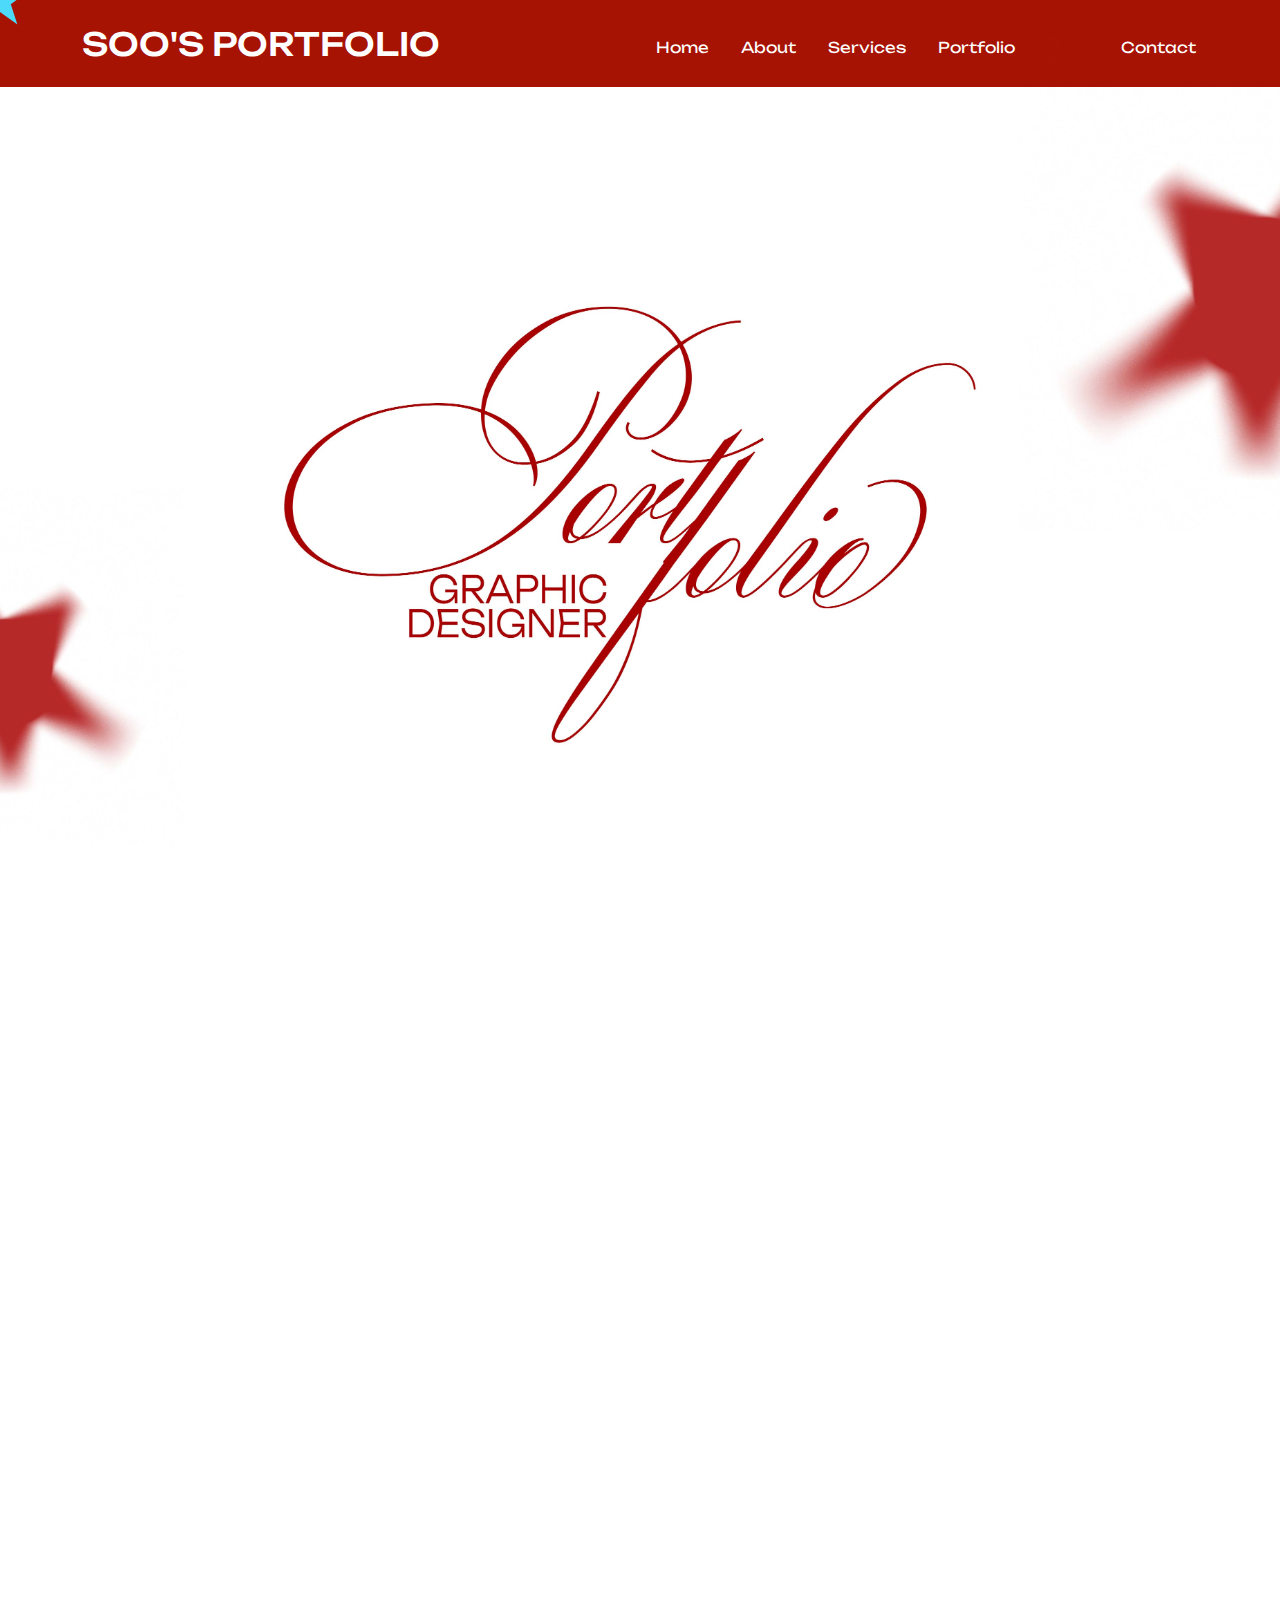
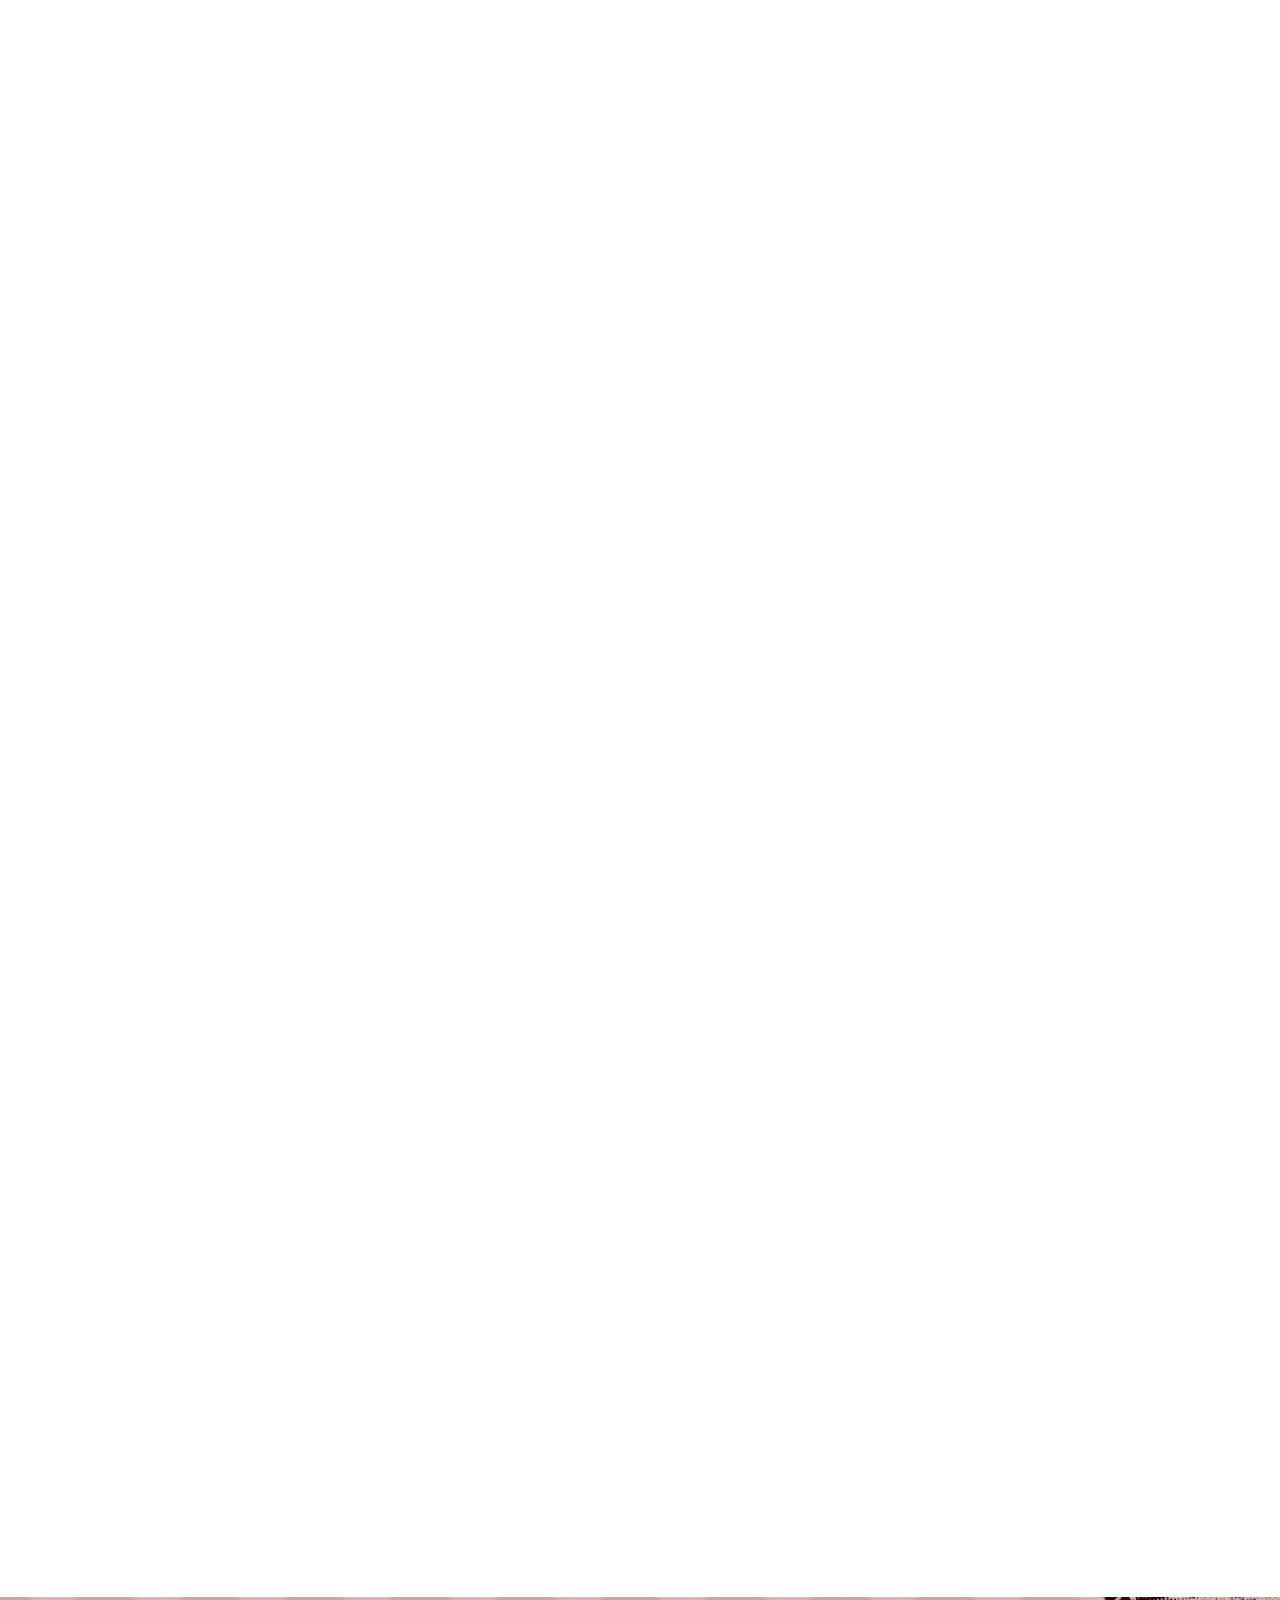
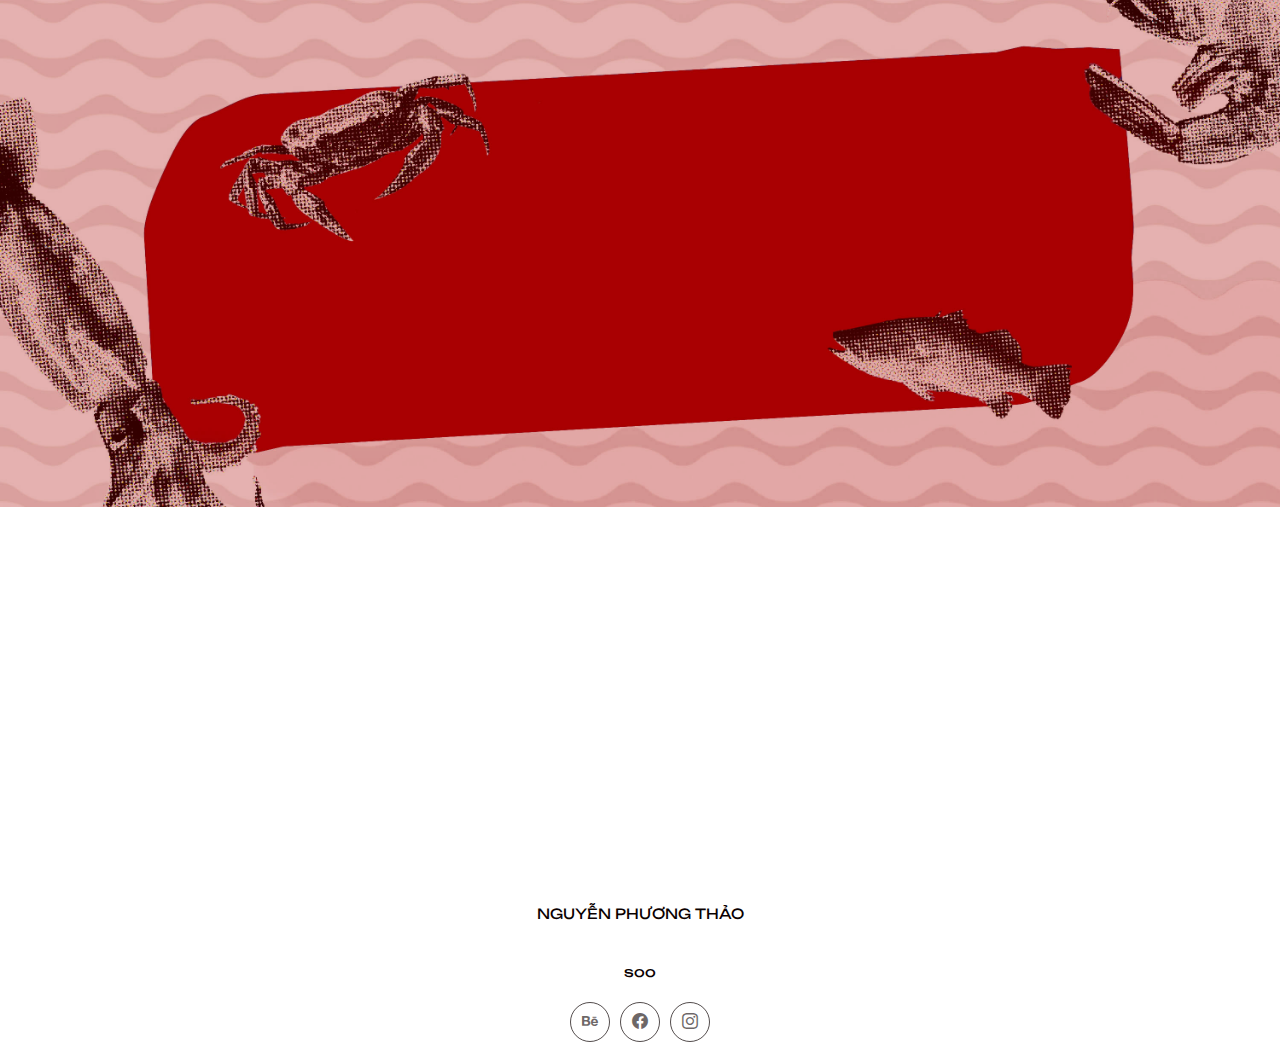
<file: index.html>
<!DOCTYPE html>
<html lang="en">

<head>
  <meta charset="utf-8">
  <meta content="width=device-width, initial-scale=1.0" name="viewport">
  <title>Soo's Portfolio</title>
  <meta name="description" content="">
  <meta name="keywords" content="">

  <!-- Favicons -->
  <link href="assets/img/web-10.png" rel="icon">

  <!-- Fonts -->
  <link rel="preconnect" href="https://fonts.googleapis.com">
  <link rel="preconnect" href="https://fonts.gstatic.com" crossorigin>
  <link href="https://fonts.googleapis.com/css2?family=Ballet:opsz@16..72&family=Monsieur+La+Doulaise&family=Unbounded:wght@200..900&display=swap" rel="stylesheet">

  <!-- CSS -->
  <link href="assets/vendor/bootstrap/css/bootstrap.min.css" rel="stylesheet">
  <link href="assets/vendor/bootstrap-icons/bootstrap-icons.css" rel="stylesheet">
  <link href="assets/vendor/aos/aos.css" rel="stylesheet">
  <link href="assets/vendor/lightbox/css/lightbox.min.css" rel="stylesheet">
  <link href="assets/vendor/swiper/swiper-bundle.min.css" rel="stylesheet">
  <link href="assets/css/owl.carousel.css" rel="stylesheet" type="text/css">
  <link href="assets/css/owl.theme.default.css" rel="stylesheet" type="text/css">


  <!-- Main CSS -->
  <link href="assets/css/main.css" rel="stylesheet">

  <style>
    body {
        position: relative;
        cursor: none;
    }
p {
  font-family:"Unbounded";
}

li{
  font-family:"Unbounded";
}
    .trail {
        position: absolute;
        width: 60px;
        height: 60px;
        background-color: rgb(89, 236, 252);
        clip-path: polygon(
        50% 0%, 
        61% 35%, 
        98% 35%, 
        68% 57%, 
        79% 91%, 
        50% 70%, 
        21% 91%, 
        32% 57%, 
        2% 35%, 
        39% 35%
    );
        pointer-events: none;
        transition: transform 0.1s ease-out, background-color 0.3s ease, width 0.3s ease, height 0.3s ease;
        display: flex;
        align-items: center;
        justify-content: center;
        color: rgb(255, 255, 255);
        font-size: 14px;
        font-weight: bold;
        mix-blend-mode: difference;
          z-index: 9999;
      /* Animation for light shaking effect */
      animation: shake 1s ease-in-out infinite;
}

/* Define the keyframes for the shake animation */
@keyframes shake {
    0% {
        transform: rotate(0deg);
    }
    25% {
        transform: rotate(10deg);
    }
    50% {
        transform: rotate(0deg);
    }
    75% {
        transform: rotate(-10deg);
    }
    100% {
        transform: rotate(0deg);
    }
}

</style>

</head>

<body class="index-page">
<script>
    const numTrails = 10;
    const trails = [];
    const trail = document.createElement('div');
    trail.classList.add('trail');

    document.body.appendChild(trail);

    let mouseX = 0;
    let mouseY = 0;

    window.addEventListener('mousemove', (e) => {
        mouseX = e.clientX + window.scrollX; // Cộng với cuộn trang ngang
        mouseY = e.clientY + window.scrollY;
    });

    function animateTrails() {
        trail.style.top = `${(mouseY - trail.offsetWidth / 2)}px`;
        trail.style.left = `${(mouseX - trail.offsetHeight / 2)}px`;
        requestAnimationFrame(animateTrails);
    }
    setInterval(animateTrails, 100);


    
  window.addEventListener('scroll', function() {
    const header = document.querySelector('.header');
    
    // Kiểm tra nếu vị trí cuộn lớn hơn một giá trị nhất định (ví dụ 10px)
    if (window.scrollY > 10) {
      header.classList.add('scrolled');  // Thêm lớp 'scrolled' khi cuộn
    } else {
      header.classList.remove('scrolled');  // Loại bỏ lớp 'scrolled' khi chưa cuộn
    }
  });


 

</script>

  <header id="header" class="header d-flex align-items-center sticky-top">
    <div class="container-fluid container-xl position-relative d-flex align-items-center justify-content-between">
        <h2>SOO'S PORTFOLIO</h2>
      </a>

      <nav id="navmenu" class="navmenu">
        <ul>
          <li><a href="#hero" class="active">Home<br></a></li>
          <li><a href="#about">About</a></li>
          <li><a href="#services">Services</a></li>
          <li><a href="#portfolio">Portfolio</a></li>
          <li><img src="assets/img/star-10.png" class="img"></li>
          
          <li><a href="#contact">Contact</a></li>
        </ul>
        <i class="mobile-nav-toggle d-xl-none bi bi-list"></i>
      </nav>

    </div>
  </header>

  <main class="main">

    <!-- Hero Section -->
    <section id="hero" class="hero section dark-background">

      <img src="assets/img/phas pot-01.jpg">


    </section><!-- /Hero Section -->

    <!-- About Section -->
    <section id="about" class="about section">

      <div class="container" data-aos="fade-up" data-aos-delay="100">

        <div class="row gy-4">
          <div class="col-md-6">

            <div class="row justify-content-between gy-4">
              <div class="col-lg-12">
           <img src="assets/img/about-11.jpg" class="img-fluid">
           </div>
        
            </div>

        <div class="skills-content skills-animation">

          </div>
          </div>

          <div class="col-md-6">
            <div class="about-me">
              <h4>ABOUT ME</h4>
              <p>
                Hello! I'm a graphic designer who believes that every design tells a story. With a strong focus on creativity and originality, I aim to create impactful visuals that connect with audiences.
              </p>
              <p>I enjoy experimenting with different styles and techniques, always seeking to learn and grow in my craft. Design is my language, and I’m excited to share my journey with you through my work!</p>
              <div data-aos="fade-up">
                <br>
                <h5>SKILLS</h5>
              </div>
              <img src="assets/img/SKILL-11.jpg" data-aos="fade-up" class="img-fluid">
        
                    </div>
                  
                </div>

            </div>
          </div>
        </div>
        
        

      </div>

    </section><!-- EndAbout Section -->
    <!-- Education Resume Section -->
    <section id="resume" class="resume section">

      <!-- Section Title -->
      <div class="container section-title" data-aos="fade-up">
        <h2>EDUCATION</h2>
  </div>

  <div class="container">

    <div class="row">

        <div class="col-lg-6" data-aos="fade-up" data-aos-delay="100">
        <h4 class="resume-title">Arena Multimedia</h4>
          <div class="resume-item pb-0">
          <h5>Graphic Design</h5>
        <li>2023 - Present</li>
         </ul>
          </div><!-- End Resume Item -->
          </div>

    <div class="col-lg-6" data-aos="fade-up" data-aos-delay="200">
      <h4 class="resume-title">HCM University of Banking</h4>
      <div class="resume-item pb-0">
      <h5>Business English</h5>
          <li>2019 - 2023</li>
              </ul>  </div>
          </div>
      <!-- Section Title -->
     
<!-- End ABOUT SÉCTION -->
      </div>

    </section><!-- /Resume Section -->

    <!-- Services Section -->
    <section id="services" class="services section">
      <!-- Section Title -->
      <div class="container section-title" data-aos="fade-up">
        <h2>SERVICES</h2>
        <br>
      </div>
    
      <!-- Bootstrap Carousel -->
      <div id="servicesCarousel" class="carousel slide" data-aos="fade-up" data-bs-ride="carousel">
        <!-- Carousel Indicators -->
        <div class="carousel-indicators">
          <button type="button" data-bs-target="#servicesCarousel" data-bs-slide-to="0" class="active"></button>
          <button type="button" data-bs-target="#servicesCarousel" data-bs-slide-to="1"></button>
        </div>
    
        <!-- Carousel Items -->
        <div class="carousel-inner">
          <!-- Row 1 -->
          <div class="carousel-item active">
            <div class="row">
              <div class="col-md-4">
                <div class="service-item text-center">
                  <div class="icon">
                    <i class="bi bi-brush"></i>
                  </div>
                  <h3>Illustration</h3>
                  <p>Turning your ideas into charming, one-of-a-kind visuals that leave a lasting impression.</p>
                </div>
              </div>
              <div class="col-md-4">
                <div class="service-item text-center">
                  <div class="icon">
                    <i class="bi bi-chat-quote"></i>
                  </div>
                  <h3>Branding</h3>
                  <p>Crafting logos and visuals that make your brand unforgettable. Let's bring your brand's story to life!</p>
                </div>
              </div>
              <div class="col-md-4">
                <div class="service-item text-center">
                  <div class="icon">
                    <i class="bi bi-easel"></i>
                  </div>
                  <h3>Layout</h3>
                  <p>Professional layout design for books and magazines, ensuring clear structure, visual appeal, and an engaging reading experience.</p>
                </div>
              </div>
            </div>
          </div>
    
          <!-- Row 2 -->
          <div class="carousel-item">
            <div class="row">
              <div class="col-md-4">
                <div class="service-item text-center">
                  <div class="icon">
                    <i class="bi bi-bounding-box-circles"></i>
                  </div>
                  <h3>Graphic Design</h3>
                  <p>Providing professional visual design solutions that enhance your brand identity, effectively convey your message.</p>
                </div>
              </div>
              <div class="col-md-4">
                <div class="service-item text-center">
                  <div class="icon">
                    <i class="bi bi-camera"></i>  
                  </div>
                  <h3>Photography</h3>
                  <p>High-quality photography services that capture the essence of your brand or project.</p>
                </div>
              </div>
              <div class="col-md-4">
                <div class="service-item text-center">
                  <div class="icon">           
                    <i class="bi bi-box2-heart"></i>     </div>
                  <h3>Packaging Design</h3>
                  <p>Innovative packaging designs that combine functionality with aesthetic appeal.</p>
                </div>
              </div>
            </div>
          </div>
        </div>
    
        <!-- Carousel Navigation -->
        <button class="carousel-control-prev" type="button" data-bs-target="#servicesCarousel" data-bs-slide="prev">
          <span class="carousel-control-prev-icon" aria-hidden="true"></span>
          <span class="visually-hidden">Previous</span>
        </button>
        <button class="carousel-control-next" type="button" data-bs-target="#servicesCarousel" data-bs-slide="next">
          <span class="carousel-control-next-icon" aria-hidden="true"></span>
          <span class="visually-hidden">Next</span>
        </button>
      </div>
    </section>
    
    <style>
      /* Carousel Inner Styling */
      #servicesCarousel .carousel-inner {
        max-width: 1000px;
        margin: 0 auto;
      }
  
    
      /* Carousel Control Buttons */
      .carousel-control-prev-icon,
      .carousel-control-next-icon {
        background-color: #a80000; /* Màu nút điều hướng */
        border-radius: 50%;
        width: 30px;
        height: 30px;
      }
    
      .carousel-control-prev-icon:hover,
      .carousel-control-next-icon:hover {
        background-color: #ff6666; /* Màu sáng hơn khi hover */
      }
    </style>
    
    
    <!-- /Services Section -->

   <!-- Stats Section -->
<section id="stats" class="stats section accent-background">
  <img src="assets/img/eye-16.jpg" alt="" data-aos="fade-in">
  <div class="container position-relative" data-aos="fade-up" data-aos-delay="100">
    <div class="row gy-4">
      <div class="col-lg-3 col-md-6">
        <div class="stats-item text-center w-100 h-100">
          <span data-purecounter-start="0" data-purecounter-end="72" data-purecounter-duration="2" class="purecounter">72</span>
          <p>Clients</p>
        </div>
      </div><!-- End Stats Item -->

      <div class="col-lg-3 col-md-6">
        <div class="stats-item text-center w-100 h-100">
          <span data-purecounter-start="0" data-purecounter-end="194" data-purecounter-duration="2" class="purecounter">194</span>
          <p>Projects</p>
        </div>
      </div><!-- End Stats Item -->

      <div class="col-lg-3 col-md-6">
        <div class="stats-item text-center w-100 h-100">
          <span data-purecounter-start="0" data-purecounter-end="54" data-purecounter-duration="2" class="purecounter">54</span>
          <p>Clients Comeback</p>
        </div>
      </div><!-- End Stats Item -->

      <div class="col-lg-3 col-md-6">
        <div class="stats-item text-center w-100 h-100">
          <span data-purecounter-start="0" data-purecounter-end="11" data-purecounter-duration="2" class="purecounter">11</span>
          <p>Awards</p>
        </div>
      </div><!-- End Stats Item -->
    </div>
  </div>
</section><!-- /Stats Section -->


    <!-- Portfolio Section -->
    <section id="portfolio" class="portfolio section">

      <!-- Section Title -->
  <div class="container section-title" data-aos="fade-up">
        <a href="portfolio-details.html"><h2>PORTFOLIO</h2> </a> <br>
        <p>My featured projects</p>
        <u><a href="portfolio-details.html" target="_blank" style="color: black; font-family:Unbounded">More Projects</a></u>
        
        <br><br>
   </div><!-- End Section Title -->
   <div class="container">
  <div class="isotope-layout" data-default-filter="*" data-layout="masonry" data-sort="original-order">
 <ul class="portfolio-filters isotope-filters" data-aos="fade-up" data-aos-delay="200">
            <li data-filter="*" class="filter-active">All</li>
            <li data-filter=".filter-magazine">Magazine</li>
            <li data-filter=".filter-photography">Photography</li>
            <li data-filter=".filter-branding">Branding</li>
          <li data-filter=".filter-other">Other</li>
      </ul><!-- End Portfolio Filters -->
          <div class="row gy-4 isotope-container" data-aos="fade-up" data-aos-delay="200">

            <div class="col-lg-4 col-md-6 portfolio-item isotope-item filter-magazine">
              <img src="assets/img/portfolio/layout1-12.jpg" class="img-fluid" alt="">
              <div class="portfolio-info">
                <h4>Asics X KIRSH Magazine</h4>
                <p>The best collaboration</p>
    
              </div>
            </div><!-- End Portfolio Item -->

            <div class="col-lg-4 col-md-6 portfolio-item isotope-item filter-branding">
              <img src="assets/img/portfolio/branding 2-13.jpg" class="img-fluid">
              <div class="portfolio-info">
                <h4>4 PHƯƠNG 8 HƯỚNG</h4>
                <p>Trại Hè 4 Phương 8 Hướng Anh Em 1 Nhà</p>
            
              </div>
            </div><!-- End Portfolio Item -->

            <div class="col-lg-4 col-md-6 portfolio-item isotope-item filter-branding">
              <img src="assets/img/portfolio/branding-1.jpg" class="img-fluid" alt="">
              <div class="portfolio-info">
                <h4>Xắn</h4>
                <p>Bạn đã ăn sáng no chưa?</p>
          
              </div>
            </div><!-- End Portfolio Item -->

            
            <div class="col-lg-4 col-md-6 portfolio-item isotope-item filter-photography">
              <img src="assets/img/portfolio/photo-13.jpg" class="img-fluid" alt="">
              <div class="portfolio-info">
                <h4>Dimsum</h4>
                <p>Photography Concept</p>
              </div>
            </div><!-- End Portfolio Item -->

        
            <div class="col-lg-4 col-md-6 portfolio-item isotope-item filter-photography">
              <img src="assets/img/portfolio/photoo-13.jpg" class="img-fluid" alt="">
              <div class="portfolio-info">
                <h4>Photography Concept</h4>
                <p>Portrait Photography Concept</p>
                </div>
            </div><!-- End Portfolio Item -->

            
            <div class="col-lg-4 col-md-6 portfolio-item isotope-item filter-branding">
              <img src="assets/img/portfolio/pack-02.jpg" class="img-fluid" alt="">
              <div class="portfolio-info">
                <h4>NooNee</h4>
                <p>Packaging design for NooNee</p>
              </div>
            </div><!-- End Portfolio Item -->

            <div class="col-lg-4 col-md-6 portfolio-item isotope-item filter-other">
              <img src="assets/img/portfolio/other1-01.jpg" class="img-fluid" alt="">
              <div class="portfolio-info">
                <h4>Bottle Little Stars</h4>
                <p>Illustration Comission</p>
                  </div>
            </div><!-- End Portfolio Item -->
            
            <div class="col-lg-4 col-md-6 portfolio-item isotope-item filter-other">
              <img src="assets/img/portfolio/other-01.jpg" class="img-fluid" alt="">
              <div class="portfolio-info">
                <h4>Powerpuff Girl</h4>
                <p>Illustration Comission</p>
     </div>
            </div><!-- End Portfolio Item -->

            <div class="col-lg-4 col-md-6 portfolio-item isotope-item filter-other">
              <img src="assets/img/portfolio/other-13.jpg" class="img-fluid" alt="">
              <div class="portfolio-info">
                <h4>The one & only Kwon</h4>
                <p>Photobooth birthday project</p>
               </div>
            </div><!-- End Portfolio Item -->
          </div><!-- End Portfolio Container -->

        </div>

      </div>

    </section><!-- /Portfolio Section -->

    <!-- Pricing Section -->
    <section id="pricing" class="pricing section">

      <!-- Section Title -->
      <div class="container section-title" data-aos="fade-up">
        <h2>PRICING</h2>
        <br>
    
        <p>2024 Service Price List</p>
        <br>
      </div><!-- End Section Title -->

      <div class="container" data-aos="fade-up" data-aos-delay="100">

        <div class="row gy-4 gx-lg-5">

          <div class="col-lg-6">
            <div class="pricing-item d-flex justify-content-between">
              <h3>Portrait Photography</h3>
              <h4>~1.000.000vnđ</h4>
            </div>
          </div><!-- End Pricing Item -->

          <div class="col-lg-6">
            <div class="pricing-item d-flex justify-content-between">
              <h3>Food Photography</h3>
              <h4>~1.000.000vnđ</h4>
            </div>
          </div><!-- End Pricing Item -->

          <div class="col-lg-6">
            <div class="pricing-item d-flex justify-content-between">
              <h3>Branding</h3>
              <h4>~5.000.000vnđ</h4>
            </div>
          </div><!-- End Pricing Item -->

          <div class="col-lg-6">
            <div class="pricing-item d-flex justify-content-between">
              <h3>Packaging Design</h3>
              <h4>~2.000.000vnđ</h4>
            </div>
          </div><!-- End Pricing Item -->

          <div class="col-lg-6">
            <div class="pricing-item d-flex justify-content-between">
              <h3>Magazine Layout</h3>
              <h4>~2.000.000vnđ</h4>
            </div>
          </div><!-- End Pricing Item -->

          <div class="col-lg-6">
            <div class="pricing-item d-flex justify-content-between">
              <h3>Graphic Design</h3>
              <h4>~1.000.000vnđ</h4>
            </div>
          </div><!-- End Pricing Item -->
  </div>

    </section><!-- /Pricing Section -->

    <!-- Faq Section -->
    <section id="faq" class="faq section">

      <div class="container">
        

        <div class="row gy-4">

          <div class="col-lg-4" data-aos="fade-up" data-aos-delay="100">
        
            <div class="content px-xl-5">
              <h3><span><strong>Special</strong> Mascot Design Set </span></h3>
              <p>
              This service is only available with the Branding service
              </p>
            </div>
          </div>

          <div class="col-lg-8" data-aos="fade-up" data-aos-delay="200">

            <div class="faq-container">
              <div class="faq-item">
                <h3><span class="mascot">1.</span> <span>ONE character design </span></h3> 
                <div class="faq-content">
                  
                <p>A character with Emojis</p>
                  <p><img src="assets/img/portfolio/mascot-12.jpg"></p>
                </div>
                <i class="faq-toggle bi bi-chevron-right"></i>
              </div><!-- End Faq item-->

              <div class="faq-item">
                <h3><span class="mascot">1.</span> <span>MULTI-character design </span></h3> 
                <div class="faq-content">
                  
                <p>Characters with Emojis</p>
                  <p><img src="assets/img/portfolio/mascot 2-12.jpg"></p>
                </div>
                <i class="faq-toggle bi bi-chevron-right"></i>
              </div><!-- End Faq item-->
            </div>
      </div>

    </section><!-- /Faq Section -->

    <!-- Testimonials Section -->
    <section id="testimonials" class="testimonials section accent-background">

      <img src="assets/img/portfolio/bien.jpg" class="testimonials-bg">

      <div class="container" data-aos="fade-up" data-aos-delay="100">

        <div class="swiper init-swiper">
          <script type="application/json" class="swiper-config">
            {
              "loop": true,
              "speed": 600,
              "autoplay": {
                "delay": 5000
              },
              "slidesPerView": "auto",
              "pagination": {
                "el": ".swiper-pagination",
                "type": "bullets",
                "clickable": true
              }
            }
          </script>
          <div class="swiper-wrapper">

            <div class="swiper-slide">
              <div class="testimonial-item">
                <img src="assets/img/testimonials/testi-3.jpg" class="testimonial-img" >
                <h3>Faker Lee Sanghyeok</h3>
                <h4>Pro Gamer</h4>
                <div class="stars">
                  <i class="bi bi-star-fill"></i><i class="bi bi-star-fill"></i><i class="bi bi-star-fill"></i><i class="bi bi-star-fill"></i><i class="bi bi-star-fill"></i>
                </div>
                <p>
                  <i class="bi bi-quote quote-icon-left"></i>
                  <span>Beautiful design, careful and especially she owns a WORLD 2024 cup
                    <br>I will certainly return to utilize her exceptional services again.
                  </span>
                  <i class="bi bi-quote quote-icon-right"></i>
                </p>
              </div>
            </div><!-- End testimonial item -->

            <div class="swiper-slide">
              <div class="testimonial-item">
                <img src="assets/img/testimonials/testi-4.jpg" class="testimonial-img">
                <h3>J97</h3>
                <h4>Singer - Composer</h4>
                <div class="stars">
                  <i class="bi bi-star-fill"></i><i class="bi bi-star-fill"></i><i class="bi bi-star-fill"></i><i class="bi bi-star-fill"></i><i class="bi bi-star-fill"></i>
                </div>
                <p>
                  <i class="bi bi-quote quote-icon-left"></i>
                  <span>Excellent service, on time, reasonable prices, and I hope in the future, when you gaze upon the sky, you will find a star named J97 shining above</span>
                  <i class="bi bi-quote quote-icon-right"></i>
                </p>
              </div>
            </div><!-- End testimonial item -->

            <div class="swiper-slide">
              <div class="testimonial-item">
                <img src="assets/img/testimonials/testi-5.jpg" class="testimonial-img">
                <h3>Đỗ Phú Quí</h3>
                <h4>Pickleball court Owner</h4>
                <div class="stars">
                  <i class="bi bi-star-fill"></i><i class="bi bi-star-fill"></i><i class="bi bi-star-fill"></i><i class="bi bi-star-fill"></i><i class="bi bi-star-fill"></i>
                </div>
                <p>
                  <i class="bi bi-quote quote-icon-left"></i>
                  <span>Advantages:Highly dedicated, meticulous in design, and demonstrates excellent communication skills. I am confident I will return to utilize her services again.
                  </span> <br>
                  <span>Disadvantages: Make an appointment to go Pickaball but don't know how to play
                  </span>
                  <i class="bi bi-quote quote-icon-right"></i>
                </p>
              </div>
            </div><!-- End testimonial item -->

            <div class="swiper-slide">
              <div class="testimonial-item">
                <img src="assets/img/testimonials/testi-2.jpg" class="testimonial-img" >
                <h3>Min Hee-jin</h3>
                <h4>Former ADOR COO </h4>
                <div class="stars">
                  <i class="bi bi-star-fill"></i><i class="bi bi-star-fill"></i><i class="bi bi-star-fill"></i><i class="bi bi-star-fill"></i><i class="bi bi-star-fill"></i>
                </div>
                <p>
                  <i class="bi bi-quote quote-icon-left"></i>
                  <span>I am acquainted with her through my close friend, Mr. Bang Shihyuk. 
                    <br>She possesses agility, a keen understanding of trends, and a passion for art. I hold her capabilities in high regard.
                  </span>
                  <i class="bi bi-quote quote-icon-right"></i>
                </p>
              </div>
            </div><!-- End testimonial item -->

            <div class="swiper-slide">
              <div class="testimonial-item">
                <img src="assets/img/testimonials/testi-1.jpg" class="testimonial-img" >
                <h3>Bang Shihyuk</h3>
                <h4>HYBE CEO</h4>
                <div class="stars">
                  <i class="bi bi-star-fill"></i><i class="bi bi-star-fill"></i><i class="bi bi-star-fill"></i><i class="bi bi-star-fill"></i><i class="bi bi-star-fill"></i>
                </div>
                <p>
                  <i class="bi bi-quote quote-icon-left"></i>
                  <span>Her service was exceptionally professional, and I am thoroughly satisfied with the results. I will definitely continue to engage her services in the future.</span>
                  <i class="bi bi-quote quote-icon-right"></i>
                </p>
              </div>
            </div><!-- End testimonial item -->

          </div>
          <div class="swiper-pagination"></div>
        </div>

      </div>

    </section><!-- /Testimonials Section -->

    <!-- Contact Section -->
    <section id="contact" class="contact section">

      <!-- Section Title -->
      <div class="container section-title" data-aos="fade-up">
        <h2>CONTACT</h2>
        <br>
        <p>Let me transform your ideas into stunning designs that communicate your vision.</p>
        <br>
      </div><!-- End Section Title -->

      <div class="container" data-aos="fade-up" data-aos-delay="100">

        <div class="info-wrap" data-aos="fade-up" data-aos-delay="200">
          <div class="row gy-5">

            <div class="col-lg-4">
              <div class="info-item d-flex align-items-center">
                <i class="bi bi-geo-alt flex-shrink-0"></i>
                <div>
                  <h3>Address</h3>
                  <p>65 Trần Não</p>
                </div>
              </div>
            </div><!-- End Info Item -->

            <div class="col-lg-4">
              <div class="info-item d-flex align-items-center">
                <i class="bi bi-telephone flex-shrink-0"></i>
                <div>
                  <h3>Phone</h3>
                  <p>0123456789</p>
                </div>
              </div>
            </div><!-- End Info Item -->

            <div class="col-lg-4">
              <div class="info-item d-flex align-items-center">
                <i class="bi bi-envelope flex-shrink-0"></i>
                <div>
                  <h3>Email</h3>
                  <p>soo@gmail.com</p>
                </div>
              </div>
            </div><!-- End Info Item -->
    </section><!-- /Contact Section -->

  </main>

  <footer id="footer" class="footer accent-background">

    <div class="container">
      <div class="copyright text-center ">
        <p> <span>NGUYỄN PHƯƠNG THẢO</span></p>
        <br> <p> soo</p>
      </div>
      <div class="social-links d-flex justify-content-center">
        <a href="https://www.behance.net/phuongthao151"target="_blank"><i class="bi bi-behance"></i></a>
        <a href="https://www.facebook.com/ngphthaosu/"target="_blank"><i class="bi bi-facebook"></i></a>
        <a href="https://www.instagram.com/susoo._/"target="_blank"><i class="bi bi-instagram"></i></a>
      </div>
    </div>

  </footer>

  <!-- Scroll Top -->
  <a href="#" id="scroll-top" class="scroll-top d-flex align-items-center justify-content-center"><i class="bi bi-arrow-up-short"></i></a>

  <!-- Preloader -->
  <div id="preloader"></div>

  <!-- Vendor JS Files -->
  <script src="assets/vendor/bootstrap/js/bootstrap.bundle.min.js"></script>
  <script src="assets/vendor/aos/aos.js"></script>
  <script src="assets/vendor/waypoints/noframework.waypoints.js"></script>
  <script src="assets/vendor/purecounter/purecounter_vanilla.js"></script>
  <script src="assets/vendor/lightbox/js/lightbox.min.js"></script><!-- MASCOT-->
  <script src="assets/vendor/imagesloaded/imagesloaded.pkgd.min.js"></script> <!-- MASCOT-->
  <script src="assets/vendor/isotope-layout/isotope.pkgd.min.js"></script>
  <script src="assets/vendor/swiper/swiper-bundle.min.js"></script>
  <script src="https://ajax.googleapis.com/ajax/libs/jquery/3.7.1/jquery.min.js"></script>

  <script>

$(document).ready(function(){ //star
  $(".btn-toggle").click(function(){
    $("#menu").slideToggle("slow");
  });
});


    const carousel = document.getElementById('servicesCarousel');
  
    // Cấu hình chạy tự động
    const carouselInterval = new bootstrap.Carousel(carousel, {
      interval: 7000, // Chạy tự động mỗi 7 giây
      touch: true, // Hỗ trợ trượt trên thiết bị cảm ứng
    });
  
    // Dừng khi trỏ chuột
    carousel.addEventListener('mouseenter', () => {
      carouselInterval.pause();
    });
    
  
    // Tiếp tục khi rời chuột
    carousel.addEventListener('mouseleave', () => {
      carouselInterval.cycle();
    });
  </script>
  
  

  <!-- Main JS File -->
  <script src="assets/js/main.js"></script>

</body>

</html>
</file>
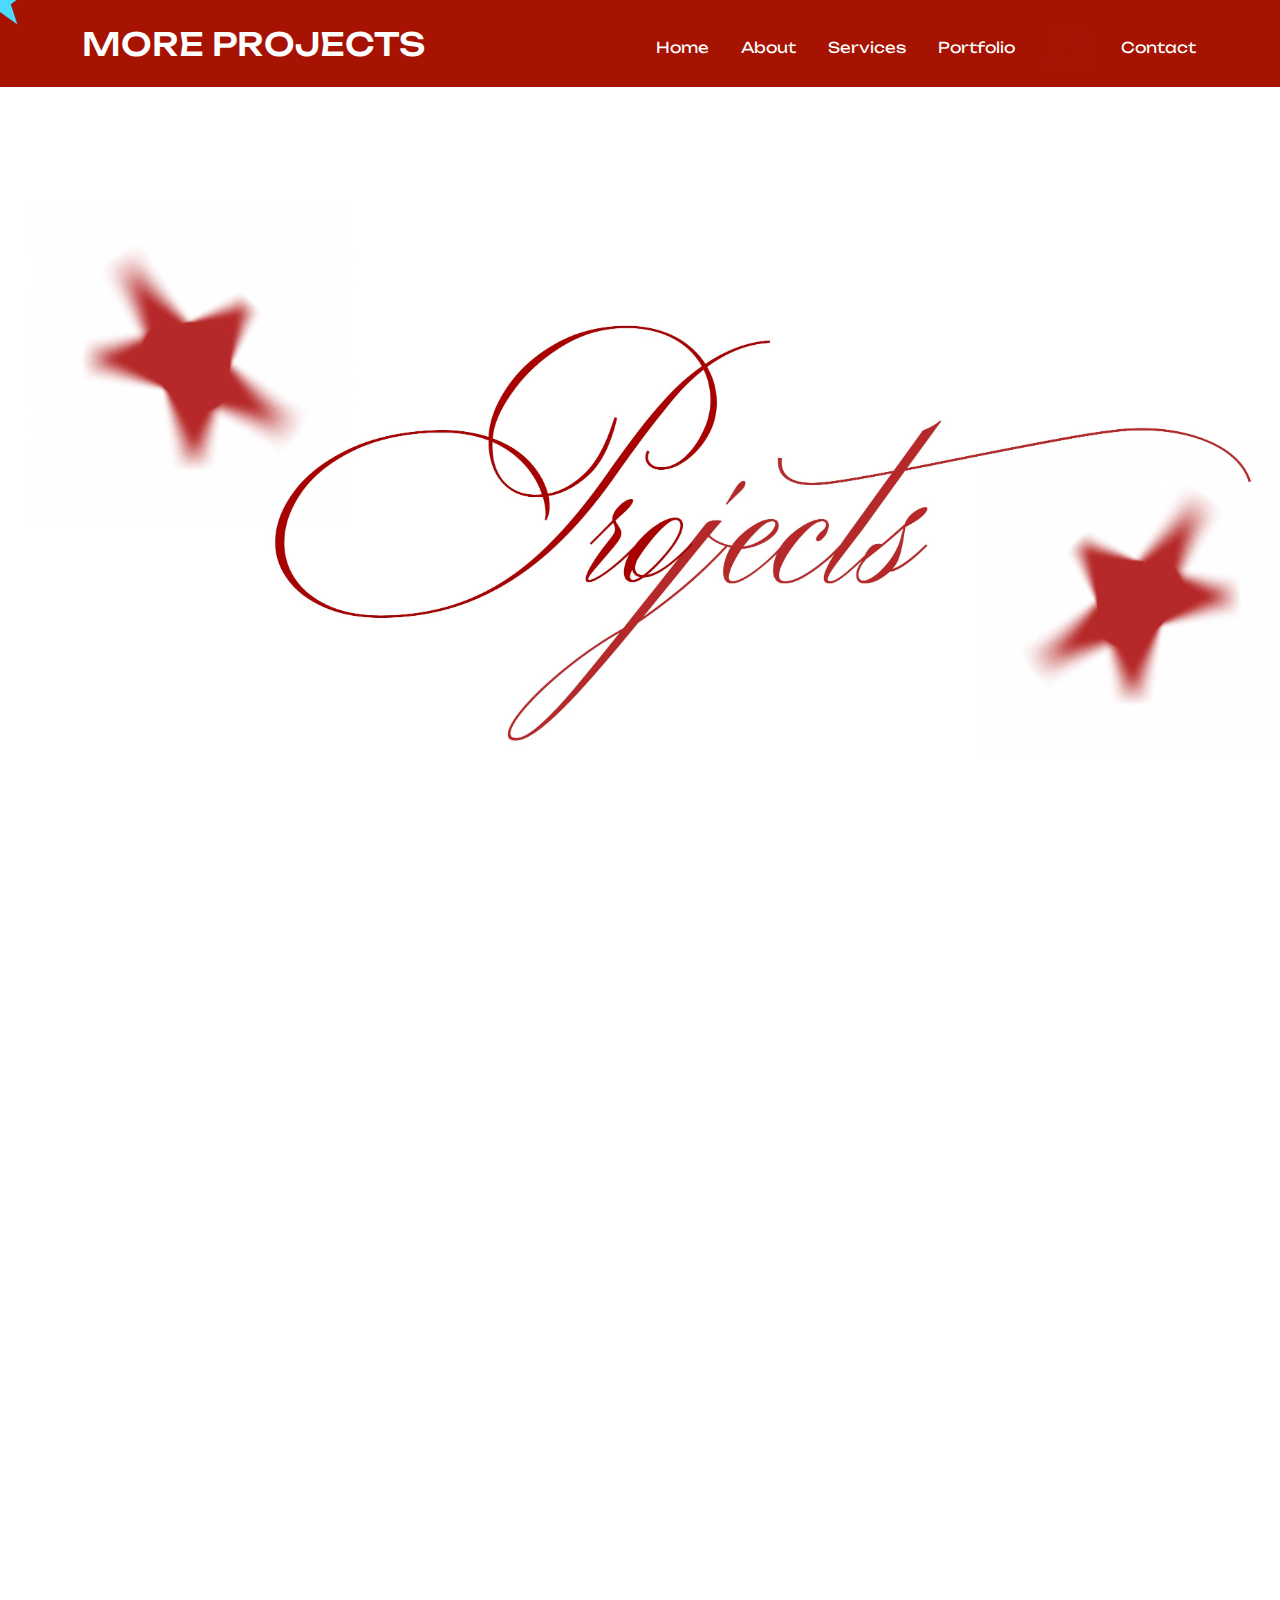
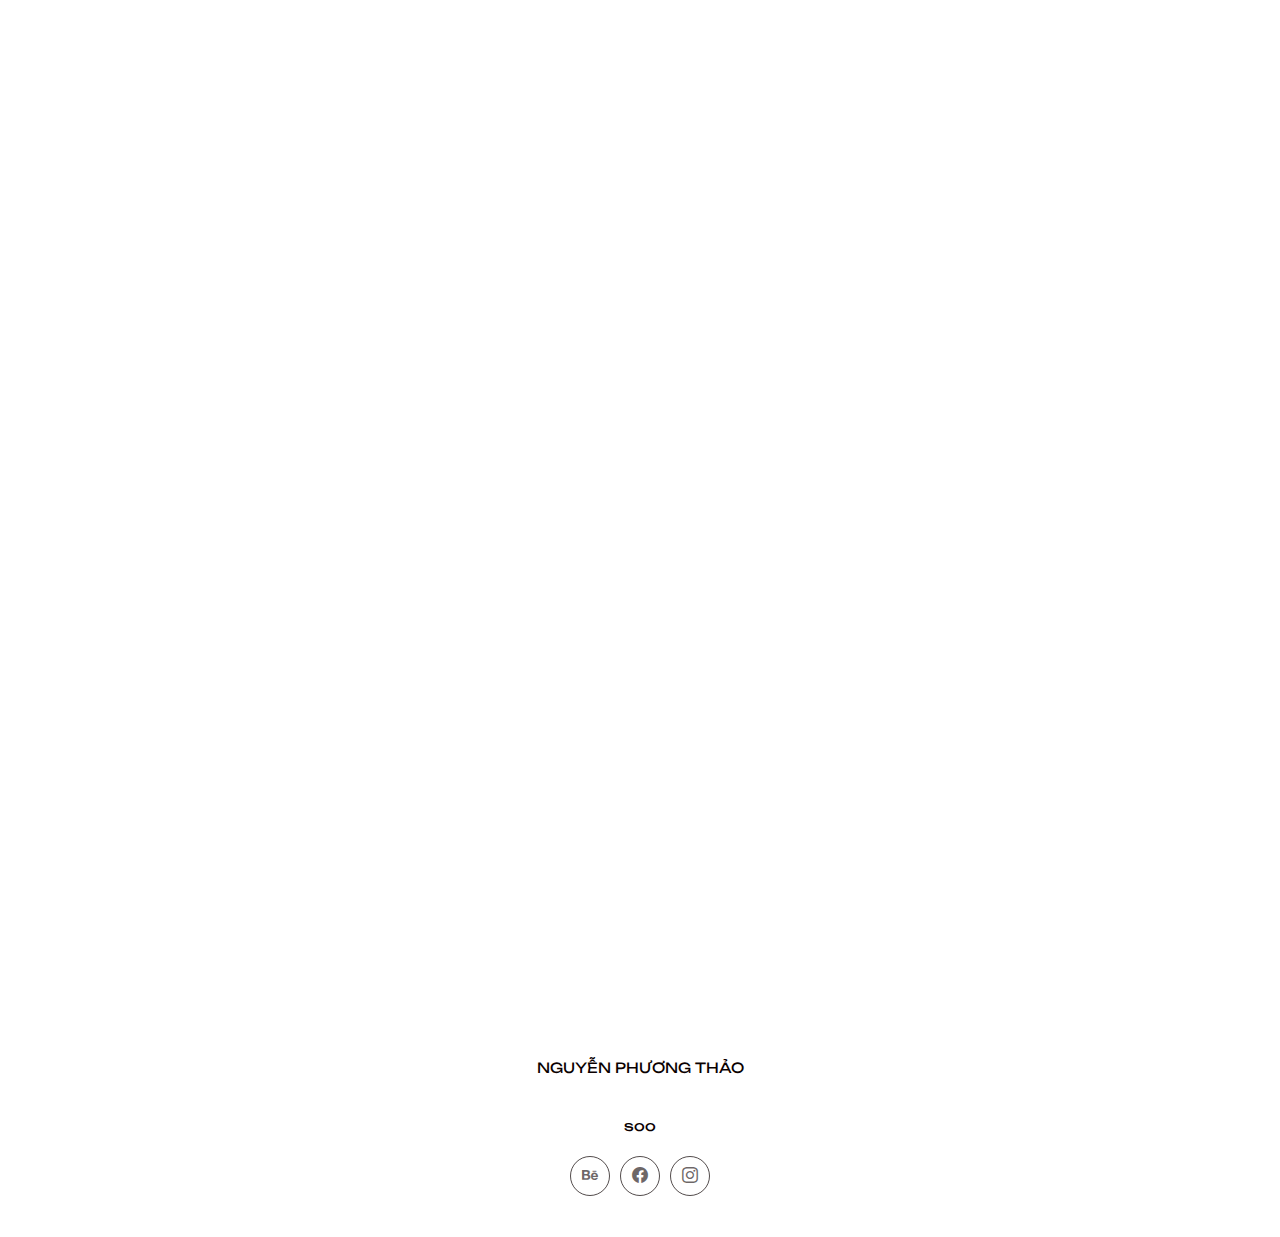
<file: portfolio-details.html>
<!DOCTYPE html>
<html lang="en">

<head>
  <meta charset="utf-8">
  <meta content="width=device-width, initial-scale=1.0" name="viewport">
  <title>Soo's Portfolio</title>

  <!-- Favicons -->
  <link href="assets/img/web-10.png" rel="icon">

  <!-- Fonts -->
  <link rel="preconnect" href="https://fonts.googleapis.com">
  <link rel="preconnect" href="https://fonts.gstatic.com" crossorigin>
  <link href="https://fonts.googleapis.com/css2?family=Ballet:opsz@16..72&family=Monsieur+La+Doulaise&family=Unbounded:wght@200..900&display=swap" rel="stylesheet">

  <!-- CSS -->
  <link href="assets/vendor/bootstrap/css/bootstrap.min.css" rel="stylesheet">
  <link href="assets/vendor/bootstrap-icons/bootstrap-icons.css" rel="stylesheet">
  <link href="assets/vendor/aos/aos.css" rel="stylesheet">
  <link href="assets/vendor/lightbox/css/lightbox.min.css" rel="stylesheet">
  <link href="assets/vendor/swiper/swiper-bundle.min.css" rel="stylesheet">
  <link href="assets/css/owl.carousel.css" rel="stylesheet" type="text/css">
  <link href="assets/css/owl.theme.default.css" rel="stylesheet" type="text/css">


  <!-- Main CSS -->
  <link href="assets/css/main.css" rel="stylesheet">

  <style>
    body {
        position: relative;
        cursor: none;
    }
p {
  font-family:"Unbounded";
}

li{
  font-family:"Unbounded";
}
    .trail {
        position: absolute;
        width: 60px;
        height: 60px;
        background-color: rgb(89, 236, 252);
        clip-path: polygon(
        50% 0%, 
        61% 35%, 
        98% 35%, 
        68% 57%, 
        79% 91%, 
        50% 70%, 
        21% 91%, 
        32% 57%, 
        2% 35%, 
        39% 35%
    );
        pointer-events: none;
        transition: transform 0.1s ease-out, background-color 0.3s ease, width 0.3s ease, height 0.3s ease;
        display: flex;
        align-items: center;
        justify-content: center;
        color: rgb(255, 255, 255);
        font-size: 14px;
        font-weight: bold;
        mix-blend-mode: difference;
          z-index: 9999;
      /* Animation for light shaking effect */
      animation: shake 1s ease-in-out infinite;
}

/* Define the keyframes for the shake animation */
@keyframes shake {
    0% {
        transform: rotate(0deg);
    }
    25% {
        transform: rotate(10deg);
    }
    50% {
        transform: rotate(0deg);
    }
    75% {
        transform: rotate(-10deg);
    }
    100% {
        transform: rotate(0deg);
    }
}

</style>

</head>


<body class="index-page">
<script>
    const numTrails = 10;
    const trails = [];
    const trail = document.createElement('div');
    trail.classList.add('trail');

    document.body.appendChild(trail);

    let mouseX = 0;
    let mouseY = 0;

    window.addEventListener('mousemove', (e) => {
        mouseX = e.clientX + window.scrollX; // Cộng với cuộn trang ngang
        mouseY = e.clientY + window.scrollY;
    });

    function animateTrails() {
        trail.style.top = `${(mouseY - trail.offsetWidth / 2)}px`;
        trail.style.left = `${(mouseX - trail.offsetHeight / 2)}px`;
        requestAnimationFrame(animateTrails);
    }
    setInterval(animateTrails, 100);


    
  window.addEventListener('scroll', function() {
    const header = document.querySelector('.header');
    
    // Kiểm tra nếu vị trí cuộn lớn hơn một giá trị nhất định (ví dụ 10px)
    if (window.scrollY > 10) {
      header.classList.add('scrolled');  // Thêm lớp 'scrolled' khi cuộn
    } else {
      header.classList.remove('scrolled');  // Loại bỏ lớp 'scrolled' khi chưa cuộn
    }
  });


 

</script>

  <header id="header" class="header d-flex align-items-center sticky-top">
    <div class="container-fluid container-xl position-relative d-flex align-items-center justify-content-between">
        <h2>MORE PROJECTS</h2>
    

      <nav id="navmenu" class="navmenu">
        <ul>
          <li><a href="#hero" class="active">Home<br></a></li>
          <li><a href="#about">About</a></li>
          <li><a href="#services">Services</a></li>
          <li><a href="#portfolio">Portfolio</a></li>
          <li><img src="assets/img/star-10.png" class="img"></li>
          
          <li><a href="#contact">Contact</a></li>
        </ul>
        <i class="mobile-nav-toggle d-xl-none bi bi-list"></i>
      </nav>

    </div>
  </header>
  <main class="main">
      <!-- Hero Section -->
      <section id="hero" class="hero section dark-background">

        <img src="assets/img/more-01.jpg">
  
  
      </section><!-- /Hero Section -->
      <div class="container section-title" data-aos="fade-up">
<!-- First Carousel -->
<h3>Dưới Biển Ca Dao</h3>
<p>The Posters Set</p>
<div id="servicesCarousel1" class="carousel slide" data-aos="fade-up" data-bs-ride="carousel">
  <br>

  <div class="carousel-indicators">
    <button type="button" data-bs-target="#servicesCarousel1" data-bs-slide-to="0" class="active"></button>
    <button type="button" data-bs-target="#servicesCarousel1" data-bs-slide-to="1"></button>
    <button type="button" data-bs-target="#servicesCarousel1" data-bs-slide-to="2"></button>
    <button type="button" data-bs-target="#servicesCarousel1" data-bs-slide-to="3"></button>
    <button type="button" data-bs-target="#servicesCarousel1" data-bs-slide-to="4"></button>
    <button type="button" data-bs-target="#servicesCarousel1" data-bs-slide-to="5"></button>
    <button type="button" data-bs-target="#servicesCarousel1" data-bs-slide-to="6"></button>
  </div>

  <div class="carousel-inner">
    <div class="carousel-item active">
      <img src="assets/img/more/tôm cá-10.jpg" class="d-block w-100" alt="Slide 1">
    </div>
    <div class="carousel-item">
      <img src="assets/img/more/tôm cá-09.jpg" class="d-block w-100" alt="Slide 2">
    </div>
    <div class="carousel-item">
      <img src="assets/img/more/tôm cá-08.jpg" class="d-block w-100" alt="Slide 3">
    </div>
    <div class="carousel-item">
      <img src="assets/img/more/tôm cá-07.jpg" class="d-block w-100" alt="Slide 4">
    </div>
    <div class="carousel-item">
      <img src="assets/img/more/tôm cá-12.jpg" class="d-block w-100" alt="Slide 5">
    </div>
    <div class="carousel-item">
      <img src="assets/img/more/tôm cá-13.jpg" class="d-block w-100" alt="Slide 6">
    </div>
  </div>

  <button class="carousel-control-prev1" type="button" data-bs-target="#servicesCarousel1" data-bs-slide="prev">
    <span class="carousel-control-prev-icon" aria-hidden="true"></span>
    <span class="visually-hidden">Previous</span>
  </button>
  <button class="carousel-control-next1" type="button" data-bs-target="#servicesCarousel1" data-bs-slide="next">
    <span class="carousel-control-next-icon" aria-hidden="true"></span>
    <span class="visually-hidden">Next</span>
  </button>
  <div id="info1" class="row justify-content-between gy-4 mt-4">
  
    <div class="col-lg-8" data-aos="fade-up">
      <div class="portfolio-description">
        <h2>Concept & Idea</h2>
        <p align="left">
          "Revitalize traditional elements that have become outdated, and make Vietnamese proverbs and folk sayings more accessible and relevant to the younger generation. This initiative aims to bridge the gap between the rich cultural heritage of Vietnam and modern-day audiences, ensuring that these timeless expressions continue to resonate and provide valuable insights in contemporary society."
        </p>
      </div>
    </div>

    <div class="col-lg-3" data-aos="fade-up" data-aos-delay="100">
      <div class="portfolio-info">
        <h2>Project Info</h2>
        <ul align="left">
          <li>Personal Project</li>
          <li>Project date: 15.05.2024</li>
          <li>By: SOO</li>
        </ul>
      </div>
      

  </div>

</div>
</div>

<!-- Second Carousel (Xắn) -->
<div id="servicesCarousel2" class="carousel slide" data-aos="fade-up" data-bs-ride="carousel">
  <br>
  <h3>Xắn</h3>
  <p>The Posters Set</p>
  <div class="carousel-indicators">
    <button type="button" data-bs-target="#servicesCarousel2" data-bs-slide-to="0" class="active"></button>
    <button type="button" data-bs-target="#servicesCarousel2" data-bs-slide-to="1"></button>
    <button type="button" data-bs-target="#servicesCarousel2" data-bs-slide-to="2"></button>
    <button type="button" data-bs-target="#servicesCarousel2" data-bs-slide-to="3"></button>
    <button type="button" data-bs-target="#servicesCarousel2" data-bs-slide-to="4"></button>
    <button type="button" data-bs-target="#servicesCarousel2" data-bs-slide-to="5"></button>
    <button type="button" data-bs-target="#servicesCarousel2" data-bs-slide-to="6"></button>
  </div>

  <div class="carousel-inner">
    <div class="carousel-item active">
      <img src="assets/img/more/xắn-07.jpg" class="d-block w-100" alt="Slide 1">
    </div>
    <div class="carousel-item">
      <img src="assets/img/more/xắn-08.jpg" class="d-block w-100" alt="Slide 2">
    </div>
    <div class="carousel-item">
      <img src="assets/img/more/xắn-09.jpg" class="d-block w-100" alt="Slide 3">
    </div>
    <div class="carousel-item">
      <img src="assets/img/more/xắn-10.jpg" class="d-block w-100" alt="Slide 4">
    </div>
    <div class="carousel-item">
      <img src="assets/img/more/xắn-11.jpg" class="d-block w-100" alt="Slide 5">
    </div>
    <div class="carousel-item">
      <img src="assets/img/more/xắn-12.jpg" class="d-block w-100" alt="Slide 6">
    </div>
  </div>

  <button class="carousel-control-prev1" type="button" data-bs-target="#servicesCarousel2" data-bs-slide="prev">
    <span class="carousel-control-prev-icon" aria-hidden="true"></span>
    <span class="visually-hidden">Previous</span>
  </button>
  <button class="carousel-control-next1" type="button" data-bs-target="#servicesCarousel2" data-bs-slide="next">
    <span class="carousel-control-next-icon" aria-hidden="true"></span>
    <span class="visually-hidden">Next</span>
  </button>
</div>

   
          <div id="info2" class="row justify-content-between gy-4 mt-4">
  
            <div class="col-lg-8" data-aos="fade-up">
              <div class="portfolio-description">
                <h2>Concept & Idea</h2>
                <p align="left">
                  

                  "Xắn was founded with the mission to emphasize the importance of never skipping breakfast, as it plays a crucial role in maintaining good health and energy throughout the day. With a focus on delivering meals that are not only delicious and nutritious but also quick and budget-friendly, Xắn strives to offer a wide range of breakfast options that cater to diverse tastes and preferences. Our goal is to ensure that everyone can enjoy a wholesome and satisfying start to their day, no matter how busy their schedule may be."                </p>
              </div>
            </div>
  
            <div class="col-lg-3" data-aos="fade-up" data-aos-delay="100">
              <div class="portfolio-info">
                <h2>Project Info</h2>
                <ul align="left">
                  <li>Personal Project</li>
                  <li>Project date: 15.08.2024</li>
                  <li>By: SOO</li>
                </ul>
              </div>
            </div>
  
          </div>
  
        </div>
  
      </section><!-- /Portfolio Details Section -->
  
 </main>
 
  <footer id="footer" class="footer accent-background">

    <div class="container">
      <div class="copyright text-center ">
        <p> <span>NGUYỄN PHƯƠNG THẢO</span></p>
        <br> <p> soo</p>
      </div>
      <div class="social-links d-flex justify-content-center">
        <a href="https://www.behance.net/phuongthao151"target="_blank"><i class="bi bi-behance"></i></a>
        <a href="https://www.facebook.com/ngphthaosu/"target="_blank"><i class="bi bi-facebook"></i></a>
        <a href="https://www.instagram.com/susoo._/"target="_blank"><i class="bi bi-instagram"></i></a>
      </div>
    </div>

  </footer>

  <!-- Scroll Top -->
  <a href="#" id="scroll-top" class="scroll-top d-flex align-items-center justify-content-center"><i class="bi bi-arrow-up-short"></i></a>

  <!-- Preloader -->
  <div id="preloader"></div>

  <!-- Vendor JS Files -->
  <script src="assets/vendor/bootstrap/js/bootstrap.bundle.min.js"></script>
  <script src="assets/vendor/aos/aos.js"></script>
  <script src="assets/vendor/waypoints/noframework.waypoints.js"></script>
  <script src="assets/vendor/purecounter/purecounter_vanilla.js"></script>
  <script src="assets/vendor/lightbox/js/lightbox.min.js"></script><!-- MASCOT-->
  <script src="assets/vendor/imagesloaded/imagesloaded.pkgd.min.js"></script> <!-- MASCOT-->
  <script src="assets/vendor/isotope-layout/isotope.pkgd.min.js"></script>
  <script src="assets/vendor/swiper/swiper-bundle.min.js"></script>
  <script src="https://ajax.googleapis.com/ajax/libs/jquery/3.7.1/jquery.min.js"></script>

  <script>

$(document).ready(function(){ //star
  $(".btn-toggle").click(function(){
    $("#menu").slideToggle("slow");
  });
});


    const carousel = document.getElementById('servicesCarousel');
  
    // Cấu hình chạy tự động
    const carouselInterval = new bootstrap.Carousel(carousel, {
      interval: 7000, // Chạy tự động mỗi 7 giây
      touch: true, // Hỗ trợ trượt trên thiết bị cảm ứng
    });
  
    // Dừng khi trỏ chuột
    carousel.addEventListener('mouseenter', () => {
      carouselInterval.pause();
    });
    
  
    // Tiếp tục khi rời chuột
    carousel.addEventListener('mouseleave', () => {
      carouselInterval.cycle();
    });
  </script>
  
  

  <!-- Main JS File -->
  <script src="assets/js/main.js"></script>

</body>

</html>
</file>
<file: assets/css/main.css>
html {
  overflow-x: hidden;
  
 }
 
.web img {
  border-radius: 50px;}
/* Fonts */
:root {
  --default-font: "Unbounded";
  --heading-font: "Unbounded";
  --nav-font: "Unbounded";
  --about-font: "Unbounded";
  
}

/* Colours */
:root { 
  --background-color: #ffffff; 
  --default-color: #0a0000;
  --heading-color: #a80000; 
  --accent-color: #868686a5; 
  --surface-color: #ffffff; 

}

/* Smooth scroll */
:root {
  scroll-behavior: smooth;
}


#General Styling & Shared Classes

body {
  color: var(--default-color);
  background-color: var(--background-color);
  font-family: var(--default-font);
}

a {
  color: var(--accent-color);
  text-decoration: none;
  transition: 0.3s;
}

a:hover {
  color: color-mix(in srgb, var(--accent-color), transparent 25%);
  text-decoration: none;
}

h1,h2,h3,
h4,h5,h6 {
  color: var(--heading-color);
  font-family: var(--heading-font);
}

/*
# Global Header*/


.header {
  background-color:  rgb(89, 236, 252); /* Nền đỏ */
  color: rgb(0, 0, 0); 
  --heading-color:  rgb(0, 0, 0);
  transition: background-color 0.5s ease, color 0.5s ease;
  padding-top: 10px;
  position: sticky;
  top: 0;
  z-index: 997;
  mix-blend-mode: difference; /* Áp dụng mix-blend-mode xuyên suốt */
}

/* Khi cuộn trang, thay đổi nền và màu chữ */
.header.scrolled {
  --background-color: rgba(168, 0, 0, 0); /* Nền mờ */
  background-color: var(--background-color);
  color: rgb(89, 236, 252); /* Chữ màu sáng */
  --heading-color:rgb(89, 236, 252);
  box-shadow: 0 4px 30px rgba(168, 0, 0, 0.1);
  backdrop-filter: blur(18px);
  -webkit-backdrop-filter: blur(18px);
  mix-blend-mode: difference;
}

.scrolled .header {
  box-shadow: 0px 0 18px rgba(0, 0, 0, 0.1);
}

/*
# Navigation Menu
*/
/* Desktop Navigation */
.img:hover {
  position: sticky;
  transition: transform 0.5s ease; /* Hiệu ứng xoay mượt */
  
  transform: rotate(180deg);}

  
@media (min-width: 1200px) {
  .navmenu {
    padding: 0;
  }

  .navmenu ul {
    margin: 0;
    padding: 0;
    display: flex;
    list-style: none;
    align-items: center;
  }

  .navmenu li {
    position: relative;
  }

  .navmenu>ul>li {
    white-space: nowrap;
    padding: 15px 14px;
  }

  .navmenu>ul>li:last-child {
    padding-right: 0;
  }

  .navmenu a,
  .navmenu a:focus {
    color: var(--nav-color);
    font-size: 15px;
    padding: 0 2px;
    font-family: var(--nav-font);
    font-weight: 400;
    display: flex;
    align-items: center;
    justify-content: space-between;
    white-space: nowrap;
    transition: 0.3s;
    position: relative;
  }

  .navmenu a i,
  .navmenu a:focus i {
    font-size: 12px;
    line-height: 0;
    margin-left: 5px;
    transition: 0.3s;
  }}

  .navmenu>ul>li>a:before {
    content: "";
    position: absolute;
    width: 100%;
    height: 2px;
    bottom: -6px;
    left: 0;
    background-color: var(--nav-hover-color);
    visibility: hidden;
    width: 0px;
    transition: all 0.3s ease-in-out 0s;
  }

  .navmenu a:hover:before,
  .navmenu li:hover>a:before,
  .navmenu .active:before {
    visibility: visible;
    width: 100%;
  }

  .navmenu li:hover>a,
  .navmenu .active,
  .navmenu .active:focus {
    color: var(--nav-hover-color);
  }
  

/* Mobile Navigation */
@media (max-width: 1199px) {
  .mobile-nav-toggle {
    color: var(--nav-color);
    font-size: 28px;
    line-height: 0;
    margin-right: 10px;
    cursor: pointer;
    transition: color 0.3s;
  }

  .navmenu {
    padding: 0;
    z-index: 9997;
  }

  .navmenu ul {
    display: none;
    list-style: none;
    position: absolute;
    inset: 60px 20px 20px 20px;
    padding: 10px 0;
    margin: 0;
    border-radius: 6px;
    background-color: var(--nav-mobile-background-color);
    border: 1px solid color-mix(in srgb, var(--default-color), transparent 90%);
    box-shadow: none;
    overflow-y: auto;
    transition: 0.3s;
    z-index: 9998;
  }

  .navmenu a,
  .navmenu a:focus {
    color: var(--nav-dropdown-color);
    padding: 10px 20px;
    font-family: var(--nav-font);
    font-size: 17px;
    font-weight: 500;
    display: flex;
    align-items: center;
    justify-content: space-between;
    white-space: nowrap;
    transition: 0.3s;
  }

  .navmenu a i,
  .navmenu a:focus i {
    font-size: 12px;
    line-height: 0;
    margin-left: 5px;
    width: 30px;
    height: 30px;
    display: flex;
    align-items: center;
    justify-content: center;
    border-radius: 50%;
    transition: 0.3s;
    background-color: color-mix(in srgb, var(--accent-color), transparent 90%);
  }

  .navmenu a i:hover,
  .navmenu a:focus i:hover {
    background-color: var(--accent-color);
    color: var(--contrast-color);
  }

  .navmenu a:hover,
  .navmenu .active,
  .navmenu .active:focus {
    color: var(--nav-dropdown-hover-color);
  }

  .navmenu .active i,
  .navmenu .active:focus i {
    background-color: var(--accent-color);
    color: var(--contrast-color);
    transform: rotate(180deg);
  }

  .navmenu .dropdown ul {
    position: static;
    display: none;
    z-index: 99;
    padding: 10px 0;
    margin: 10px 20px;
    background-color: var(--nav-dropdown-background-color);
    transition: all 0.5s ease-in-out;
  }

  .navmenu .dropdown ul ul {
    background-color: rgba(33, 37, 41, 0.1);
  }

  .navmenu .dropdown>.dropdown-active {
    display: block;
    background-color: rgba(33, 37, 41, 0.03);
  }

  .mobile-nav-active {
    overflow: hidden;
  }

  .mobile-nav-active .mobile-nav-toggle {
    color: #fff;
    position: absolute;
    font-size: 32px;
    top: 15px;
    right: 15px;
    margin-right: 0;
    z-index: 9999;
  }

  .mobile-nav-active .navmenu {
    position: fixed;
    overflow: hidden;
    inset: 0;
    background: rgba(33, 37, 41, 0.8);
    transition: 0.3s;
  }

  .mobile-nav-active .navmenu>ul {
    display: block;
  }
}

/*
#Footer*/
.footer {
  color: var(--default-color);
  background-color: var(--background-color);
  font-size: 14px;
  padding: 10px 0;
  position: relative;
}
.footer .social-links {
  margin-top: 20px;
}

.footer .social-links a {
  display: flex;
  align-items: center;
  justify-content: center;
  width: 40px;
  height: 40px;
  border-radius: 50%;
  border: 1px solid color-mix(in srgb, var(--default-color), transparent 30%);
  font-size: 16px;
  color: color-mix(in srgb, var(--default-color), transparent 40%);
  margin: 0 5px;
  transition: 0.3s;
}

.footer .social-links a:hover {
  color: var(--default-color);
  border-color: var(--default-color);
}

.footer .credits {
  margin-top: 10px;
  font-size: 13px;
  text-align: center;
}

.footer .credits a {
  color: color-mix(in srgb, var(--default-color), transparent 30%);
}

/*--------------------------------------------------------------
# Preloader
--------------------------------------------------------------*/
#preloader {
  position: fixed;
  inset: 0;
  z-index: 999999;
  overflow: hidden;
  background: var(--background-color);
  transition: all 0.6s ease-out;
}

#preloader:before {
  content: "";
  position: fixed;
  top: calc(50% - 30px);
  left: calc(50% - 30px);
  border: 6px solid #ffffff;
  border-color: var(--accent-color) transparent var(--accent-color) transparent;
  border-radius: 50%;
  width: 60px;
  height: 60px;
  animation: animate-preloader 1.5s linear infinite;
}

@keyframes animate-preloader {
  0% {
    transform: rotate(0deg);
  }

  100% {
    transform: rotate(360deg);
  }
}


/*# Scroll Top Button*/
.scroll-top {
  position: fixed;
  visibility: hidden;
  opacity: 0;
  right: 15px;
  bottom: -15px;
  z-index: 99999;
  background-color: var(--accent-color);
  width: 44px;
  height: 44px;
  border-radius: 50px;
  transition: all 0.4s;
}

.scroll-top i {
  font-size: 24px;
  color: var(--contrast-color);
  line-height: 0;
}

.scroll-top:hover {
  background-color: color-mix(in srgb, var(--accent-color), transparent 20%);
  color: var(--contrast-color);
}

.scroll-top.active {
  visibility: visible;
  opacity: 1;
  bottom: 15px;
}

/*# Disable aos animation delay on mobile devices*/
@media screen and (max-width: 768px) {
  [data-aos-delay] {
    transition-delay: 0 !important;
  }
}

/*
#Page Titles
*/
.page-title {
  --background-color: color-mix(in srgb, var(--default-color), transparent 96%);
  color: var(--default-color);
  background-color: var(--background-color);
  padding: 25px 0;
  position: relative;
}

.page-title h1 {
  font-size: 24px;
  font-weight: 700;
}

/*
# Global Sections
*/
section,
.section {
  color: var(--default-color);
  background-color: var(--background-color);
  padding: 60px 0;
  scroll-margin-top: 92px;
  overflow: clip;
}

@media (max-width: 1199px) {

  section,
  .section {
    scroll-margin-top: 76px;
  }
}

/*
# Global Section Titles
*/
.section-title {
  text-align: center;
  margin-top: 0px; 
  padding-top: 0px;
  position: relative;
}

.section-title h2 {
  font-size: 32px;
  font-weight: 700;
  margin-bottom: 5px;
  padding-bottom: 5px;
  position: relative;
}

.section-title h2:after {
  content: "";
  position: absolute;
  display: block;
  width: 50px;
  height: 3px;
  background: var(--accent-color);
  left: 0;
  right: 0;
  bottom: 0;
  margin: auto;
}

.section-title p {
  margin-bottom: 0;
}

/*
# Hero Section
*/
.hero {
  width: 100%;
  min-height: calc(100vh - 92px);
  position: relative;
  padding: 60px 0;
  display: flex;
  align-items: center;
  justify-content: center;
}

.hero img {
  position: absolute;
  inset: 0;
  display: block;
  width: 100%;
  height: 100%;
  object-fit: cover;
  z-index: 1;
}

.hero:before {
  content: "";
  position: absolute;
  inset: 0;
  z-index: 2;
}

.hero .container {
  position: relative;
  z-index: 3;
}

.hero h2 {
  margin: 0;
  font-size: 64px;
  font-weight: 700;
}

.hero p {
  margin: 5px 0 0 0;
  font-size: 36px;
  font-weight: 600;
}

.hero p span {
  letter-spacing: 1px;
}

@media (max-width: 768px) {
  .hero h2 {
    font-size: 32px;
  }

  .hero p {
    font-size: 20px;
  }
}


/*
# About Section*/
.about .container {
  background-color: var(--surface-color);
  box-shadow: 0px 2px 15px rgba(0, 0, 0, 0.1);
  padding: 30px;
}

.about .skills-content h5 {
  font-size: 18px;
  font-weight: 700;
  margin: 30px 0 15px 0;
}

.about .progress {
  height: 36px;
  display: block;
  background: none;
  border-radius: 0;
  margin-top: 15px;
}

.about .progress .skill {
  color: var(--default-color);
  padding: 0;
  margin: 0 0 6px 0;
  text-transform: uppercase;
  display: block;
  font-weight: 600;
  font-family: var(--heading-font);
}

.about .progress .skill .val {
  float: right;
  font-style: normal;
}

.about .progress-bar-wrap {
  background: color-mix(in srgb, var(--default-color), transparent 90%);
  height: 10px;
}

.about .progress-bar {
  width: 1px;
  height: 10px;
  transition: 0.9s;
  background-color: var(--accent-color);
}

.about .about-me h4 {
  font-size: 28px;
  position: relative;
  padding-bottom: 10px;
  margin-bottom: 30px;
  font-weight: 700;
}

.about .about-me h4:after {
  content: "";
  position: absolute;
  display: block;
  width: 64px;
  height: 3px;
  background: var(--accent-color);
  left: 0;
  bottom: 0;
  margin: auto;
}

.about .about-me p {
  font-size: 18px;
}


/*
# Education Resume Section*/
.resume .resume-title {
  color: black;
  font-size: 26px;
  font-weight: 450;
  margin-top: 20px;
  margin-bottom: 1px;
  font-style:normal;
}

.resume .resume-item {
  padding: 0 0 20px 20px;
  margin-top: -2px;
  border-left: 2px solid var(--accent-color);
  position: relative;
  font-weight: 200;
  font-style: italic;
}

.resume .resume-item::before {
  content: "";
  position: absolute;
  width: 16px;
  height: 16px;
  border-radius: 50px;
  left: -9px;
  top: 0;
  background: var(--background-color);
  border: 2px solid var(--accent-color);
}

.resume section{
  padding-top: 0;
}

/* Services Section */
/* Services Section */
.services .service-item {
  padding: 30px 15px; /* Giảm padding để đồng nhất với Photography */
  transition: all ease-in-out 0.3s;
  border-radius: 18px;
  background-color: #a80000; /* Nền đỏ */
  box-shadow: none; /* Loại bỏ shadow */
  text-align: left; /* Canh trái toàn bộ nội dung */
  display: flex;
  flex-direction: column;
  justify-content: space-between;
  height: 100%; /* Đảm bảo các ô có chiều cao bằng nhau */
  min-height: 350px; /* Đặt chiều cao tối thiểu để đồng nhất */
}

/* Icon Styling */
.services .service-item .icon {
  margin: 0 20px 20px 0; /* Canh trái icon */
  width: 64px;
  height: 64px;
  border-radius: 50%;
  display: flex;
  align-items: center;
  justify-content: center;
  font-size: 28px;
  transition: ease-in-out 0.3s;
  color: white; /* Màu biểu tượng */
  background-color: rgba(255, 255, 255, 0.2); /* Tạo nền mờ nhạt cho icon */
}

/* Title Styling */
.services .service-item h3 {
  font-weight: 700;
  margin: 10px 0 15px 0;
  font-size: 22px;
  transition: ease-in-out 0.3s;
  color: white; /* Màu chữ tiêu đề */
  text-align: left; /* Canh trái */
}

/* Description Styling */
.services .service-item p {
  line-height: 24px;
  font-size: 14px;
  margin-bottom: 0;
  font-family: var(--about-font);
  color: white; /* Màu chữ mô tả */
  text-align: left; /* Canh trái */
  flex-grow: 1; /* Đẩy mô tả để chiếm không gian còn lại */
}

/* Carousel Navigation Arrows */
.carousel-control-prev-icon,
.carousel-control-next-icon {
  background-color: #a80000; /* Màu nền nút điều hướng */
  border-radius: 50%;
  border: 2px solid white; /* Đường viền trắng bao quanh */
  width: 40px; /* Kích thước hình tròn bên ngoài */
  height: 40px;
  display: flex;
  align-items: center;
  justify-content: center;
}



.carousel-control-next-icon::after {
  transform: rotate(45deg); /* Mũi tên hướng phải */
}

/* Hover Effects for Arrows */
.carousel-control-prev-icon:hover,
.carousel-control-next-icon:hover {
  background-color: #ff6666; /* Màu sáng hơn khi hover */
}


/*
# Stats Section*/
.stats {
  position: relative;
}

.stats img {
  position: absolute;
  inset: 0;
  width: 100%;
  height: 100%;
  object-fit: cover;
  z-index: 1;
  backdrop-filter: blur(18px);
}

.stats:before {
  content: "";
  background-color: color-mix(in srgb, rgb(65, 14, 14), transparent 20%);
  position: absolute;
  inset: 0;
  z-index: 2;
}

.stats .container {
  position: relative;
  z-index: 3;
}

.stats .stats-item {
  padding: 30px;
  width: 80%;
  z-index: 3;  /* Thêm z-index để đảm bảo phần tử không bị che khuất */
  position: relative; /* Đảm bảo phần tử này có vị trí để có thể sử dụng z-index */
}

.stats .stats-item span {
  font-size: 48px;
  display: block;
  color: white;
  font-weight: 700;
}

.stats .stats-item p {
  padding: 0;
  margin: 0;
  font-family: var(--heading-font);
  font-size: 16px;
  font-weight: 700;
  color:#ffffff
}

/*
# Portfolio Section*/
.portfolio .portfolio-filters {
  padding: 0;
  margin: 0 auto 20px auto;
  list-style: none;
  text-align: center;
}

.portfolio .portfolio-filters li {
  display: inline-block;
  padding: 0;
  font-size: 16px;
  font-weight: 600;
  margin: 0 10px;
  line-height: 1;
  text-transform: uppercase;
  margin-bottom: 5px;
  transition: all 0.3s ease-in-out;
font-family: var(--about-font);
}

.portfolio .portfolio-filters li:hover,
.portfolio .portfolio-filters li.filter-active {
  color: var(--accent-color);
}

.portfolio .portfolio-filters li:first-child {
  margin-left: 0;
}

.portfolio .portfolio-filters li:last-child {
  margin-right: 0;
}

@media (max-width: 575px) {
  .portfolio .portfolio-filters li {
    font-size: 14px;
    margin: 0 5px;
  }
}

.portfolio .portfolio-item {
  position: relative;
  font-family: var(--about-font);

}

.portfolio .portfolio-item .portfolio-info {
  opacity: 0;
  position: absolute;
  left: 30px;
  right: 30px;
  bottom: 0;
  z-index: 3;
  transition: all ease-in-out 0.3s;
  background: color-mix(in srgb, var(--background-color), transparent 10%);
  padding: 15px;
  font-family: var(--about-font);

}

.portfolio .portfolio-item .portfolio-info h4 {
  font-size: 18px;
  font-weight: 600;
  padding-right: 50px;
  font-family: var(--about-font);

}

.portfolio .portfolio-item .portfolio-info p {
  color: color-mix(in srgb, var(--default-color), transparent 30%);
  font-size: 14px;
  margin-bottom: 0;
  padding-right: 50px;
  font-family: var(--about-font);

}

.portfolio .portfolio-item .portfolio-info .preview-link,
.portfolio .portfolio-item .portfolio-info .details-link {
  position: absolute;
  right: 50px;
  font-size: 24px;
  top: calc(50% - 14px);
  color: color-mix(in srgb, var(--default-color), transparent 30%);
  transition: 0.3s;
  line-height: 0;
  font-family: var(--about-font);

}

.portfolio .portfolio-item .portfolio-info .details-link:hover {
  color: var(--accent-color);
  font-family: var(--about-font);

}

.portfolio .portfolio-item .portfolio-info .details-link {
  right: 14px;
  font-size: 28px;
  font-family: var(--about-font);

}

.portfolio .portfolio-item:hover .portfolio-info {
  opacity: 1;
  bottom: 20px;
  font-family: var(--about-font);

}

/*
# Pricing Section*/
.pricing .pricing-item {
  border-bottom: 1px dashed color-mix(in srgb, var(--default-color), transparent 60%);
  width: 100%;
  height: 100%;
  padding: 0 0 15px 0;
}

.pricing .pricing-item h3 {
  margin: 0;
  font-size: 20px;
  font-weight: 600;
}

.pricing .pricing-item h4 {
  margin: 0;
  font-size: 18px;
  color: var(--accent-color);
}


/* Faq Section */


.faq .content h3 {
  font-weight: 400;
  font-size: 34px;
}

.faq .content p {
  font-size: 15px;
  color: color-mix(in srgb, var(--default-color), transparent 30%);
}

.faq .faq-container .faq-item {
  background-color: var(--surface-color);
  position: relative;
  padding: 20px;
  margin-bottom: 20px;
  box-shadow: 0px 5px 25px 0px rgba(0, 0, 0, 0.1);
  overflow: hidden;
}

.faq .faq-container .faq-item .faq-content {
  max-height: 0; /* Ẩn nội dung ban đầu */
  opacity: 0; /* Ẩn hình ảnh và nội dung */
  visibility: hidden; /* Ẩn phần tử */
  transition: max-height 0.3s ease-in-out, opacity 0.3s ease-in-out;
}

.faq-content img {
  width: 100%; /* Đặt chiều rộng hình ảnh vừa với chiều rộng div */
  height: 100%; /* Đảm bảo tỷ lệ khung hình không bị méo */
  object-fit: contain; /* Giữ hình ảnh vừa trong div, không bị cắt */
  border-radius: 8px;
  overflow: visible;
  
}

.faq .faq-container .faq-item .faq-content img{
  max-height: 0; /* Chiều cao bằng 0 để ẩn nội dung */
  overflow: hidden; /* Ẩn bất kỳ nội dung nào vượt quá kích thước */
  transition: max-height 0.3s ease-in-out, opacity 0.3s ease-in-out;
  opacity: 0; /* Đặt độ mờ về 0 để nội dung không hiển thị */
  visibility: hidden; /* Không để nội dung chiếm không gian */
}

.faq .faq-container .faq-item.faq-active .faq-content img{
  max-height: 100%; /* Chiều cao đủ lớn để hiển thị nội dung */
  opacity: 1; /* Hiển thị nội dung */
  visibility: visible;
  overflow: visible; /* Nội dung sẽ được nhìn thấy */}
  

.faq .faq-container .faq-item:last-child {
  margin-bottom: 0;
}
 
.faq .faq-container .faq-item h3 {
  font-weight: 600;
  font-size: 18px;
  line-height: 24px;
  margin: 0 30px 0 0;
  transition: 0.3s;
  cursor: pointer;
  display: flex;
  align-items: flex-start;
  overflow: visible;
}

.faq .faq-container .faq-item h3 .mascot {
  color: var(--accent-color);
  padding-right: 5px;
}

.faq .faq-container .faq-item h3:hover {
  color: var(--accent-color);
}

.faq .faq-container .faq-item .faq-toggle {
  position: absolute;
  top: 20px;
  right: 20px;
  font-size: 16px;
  line-height: 0;
  transition: 0.3s;
  cursor: pointer;
}

.faq .faq-container .faq-item .faq-toggle:hover {
  color: var(--accent-color);
}

.faq .faq-container .faq-active h3 {
  color: var(--accent-color);
}

.faq .faq-container .faq-active .faq-content {
  max-height: 100%; /* Đặt chiều cao đủ lớn để hiển thị nội dung */
  opacity: 1; /* Hiển thị nội dung */
  visibility: visible; /* Hiển thị phần tử */
  padding-top: 10px;
}

.faq .faq-container .faq-active .faq-toggle {
  transform: rotate(90deg); /* Quay mũi tên khi mở */
  color: var(--accent-color);
}


/*
# Testimonials Section
*/
.testimonials {
  position: relative;
  /* Các thuộc tính của .testimonials nếu cần */
}

.testimonials .testimonials-bg {
  position: absolute;
  inset: 0;
  display: block;
  width: 100%;
  height: 100%;
  object-fit: cover;
  z-index: 1;
}

/* Lớp phủ màu #a80000 */
.testimonials {
  padding: 80px 0;
  position: relative;
}

.testimonials:before {
  content: "";
  background: color-mix(in srgb, var(--heading-color), transparent 70%);
  position: absolute;
  inset: 0;
  z-index: 2;
}

.testimonials .testimonials-bg {
  position: absolute;
  inset: 0;
  display: block;
  width: 100%;
  height: 100%;
  object-fit: cover;
  z-index: 1;
}

.testimonials .container {
  position: relative;
  z-index: 3;
}

.testimonials .testimonials-carousel,
.testimonials .testimonials-slider {
  overflow: hidden;
}

.testimonials .testimonial-item {
  text-align: center;
}

.testimonials .testimonial-item .testimonial-img {
  width: 100px;
  border-radius: 50%;
  border: 6px solid color-mix(in srgb, var(--default-color), transparent 85%);
  margin: 0 auto;
}

.testimonials .testimonial-item h3 {
  font-size: 20px;
  font-weight: bold;
  margin: 10px 0 5px 0;
  color: white;
}

.testimonials .testimonial-item h4 {
  font-size: 14px;
  margin: 0 0 15px 0;
  color: white;
}

.testimonials .testimonial-item .stars {
  margin-bottom: 15px;
}

.testimonials .testimonial-item .stars i {
  color: #ffc107;
  margin: 0 1px;
}

.testimonials .testimonial-item .quote-icon-left,
.testimonials .testimonial-item .quote-icon-right {
  color: color-mix(in srgb, var(--default-color), transparent 40%);
  font-size: 26px;
  line-height: 0;
}

.testimonials .testimonial-item .quote-icon-left {
  display: inline-block;
  left: -5px;
  position: relative;
}

.testimonials .testimonial-item .quote-icon-right {
  display: inline-block;
  right: -5px;
  position: relative;
  top: 10px;
  transform: scale(-1, -1);
}

.testimonials .testimonial-item p {
  font-style: italic;
  margin: 0 auto 15px auto;
  color: white;
}

.testimonials .swiper-wrapper {
  height: auto;
}

.testimonials .swiper-pagination {
  margin-top: 20px;
  position: relative;
}

.testimonials .swiper-pagination .swiper-pagination-bullet {
  width: 12px;
  height: 12px;
  background-color: color-mix(in srgb, var(--default-color), transparent 50%);
  opacity: 0.5;
}

.testimonials .swiper-pagination .swiper-pagination-bullet-active {
  background-color: var(--default-color);
  opacity: 1;
}

@media (min-width: 992px) {
  .testimonials .testimonial-item p {
    width: 80%;
  }
}

/*
# Contact Section
*/
.contact .info-wrap {
  background-color: var(--surface-color);
  box-shadow: 0px 0px 20px rgba(0, 0, 0, 0.1);
  padding: 30px;
  margin-bottom: 30px;
}

.contact .info-item i {
  font-size: 20px;
  color: var(--accent-color);
  width: 56px;
  height: 56px;
  display: flex;
  justify-content: center;
  align-items: center;
  transition: all 0.3s ease-in-out;
  border-radius: 50%;
  border: 1px solid color-mix(in srgb, var(--accent-color), transparent 40%);
  margin-right: 15px;
}

.contact .info-item h3 {
  font-size: 18px;
  font-weight: 700;
  margin: 0 0 2px 0;
}

.contact .info-item p {
  padding: 0;
  margin-bottom: 0;
  font-size: 14px;
}

.contact .info-item:hover i {
  background: var(--accent-color);
  color: var(--contrast-color);
}


.glass-background
{
background: rgba(168, 0, 0, 0);
border-radius: 16px;
box-shadow: 0 4px 30px rgba(0, 0, 0, 0.1);
backdrop-filter: blur(11.7px);
-webkit-backdrop-filter: blur(11.7px);
border: 1px solid rgba(168, 0, 0, 0.32);
}
/*HET INDEX*/


.titlemore
{
padding: 10px;
align-items: center;
}

/* Carousel Container Styling */
#servicesCarousel .carousel-inner {
  max-width: 100%; /* Full width of container */
  height: 100%; /* Full screen height */
  position: relative;
}

/* Carousel Image Styling */
#servicesCarousel .carousel-item img {
  height: 400px; /* Full screen height for images */
  object-fit:cover; /* Ensure images cover the full slide area */
}

/* Carousel Control Buttons */
.carousel-control-prev,
.carousel-control-next {
  top: 45%;
  transform: translateY(-50%); /* Center buttons vertically */
  background-color: rgba(255, 255, 255, 0.7); /* Semi-transparent red background */
  border-radius: 50%; /* Rounded buttons */
  width: 50px;
  height: 50px;
  z-index: 10; /* Ensure buttons are on top of the images */
  transition: background-color 0.3s ease; /* Smooth transition for hover effect */
}



.carousel-control-prev-icon:hover,
.carousel-control-next-icon:hover {
  background-color: #ff6666; /* Lighter red on hover */
}
#info1, #info2 {
  position: relative; /* Giữ phần tử trong dòng chảy bình thường */
  z-index: 1; /* Đảm bảo #info1 và #info2 không che khuất các phần tử khác */
  margin-top: 20px; /* Tạo khoảng cách phía trên cho #info1 và #info2 */
  padding: 10px; /* Điều chỉnh padding nếu cần */
}

#servicesCarousel .carousel-inner {
  max-width: 100%; /* Đảm bảo rằng carousel chiếm đủ không gian */
  margin: 0 auto;}

  .carousel-control-prev1 {
  left: -60px; /* Move left button outside */
  border: none;
  background-color: #ffffff;
  index: 99999;
}

.carousel-control-next1 {
  right: -60px; /* Move right button outside */
  border: none;
  background-color: #ffffff;
  index: 99999;

}

#servicesCarousel2 .carousel-indicators button {
  display: none;
}
</file>
